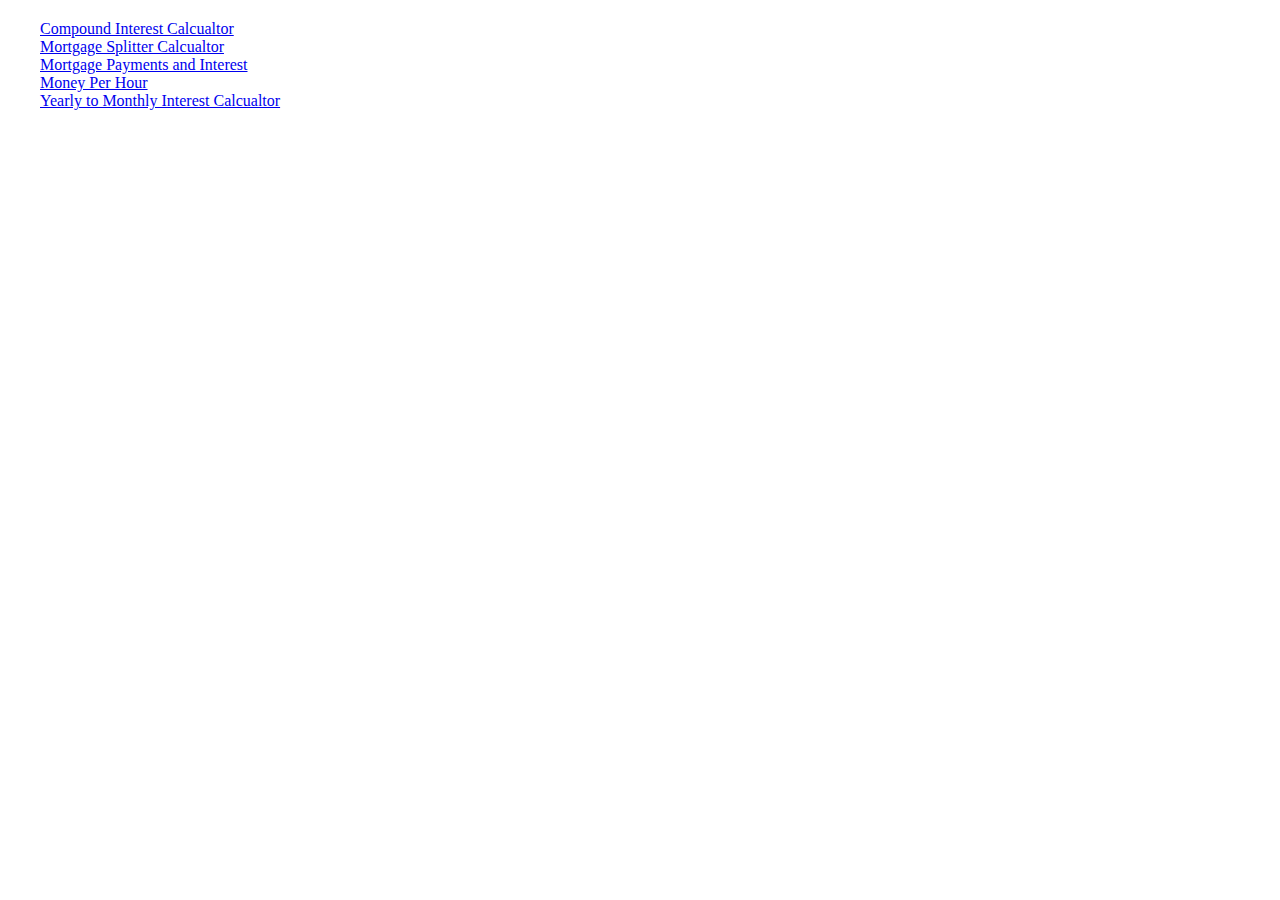
<file: public/index.html>
<!DOCTYPE html>
<html>
    <head>
        <meta charset="utf-8">
        <meta name="viewport" content="width=device-width, initial-scale=1">
        <title>Finance</title>
        <link rel="stylesheet" href="style.css" />
    </head>
    <body>
        <a href="compound.html">Compound Interest Calcualtor</a>
        <br/>
        <a href="mortgageSplitter.html">Mortgage Splitter Calcualtor</a>
        <br/>
        <a href="mortgagePaymentsAndInterest.html">Mortgage Payments and Interest</a>
        <br/>
        <a href="moneyPerHour.html">Money Per Hour</a>
        <br/>
        <a href="yearlyToMonthlyInterest.html">Yearly to Monthly Interest Calcualtor</a>
        <br/>
    </body>
</html>
</file>
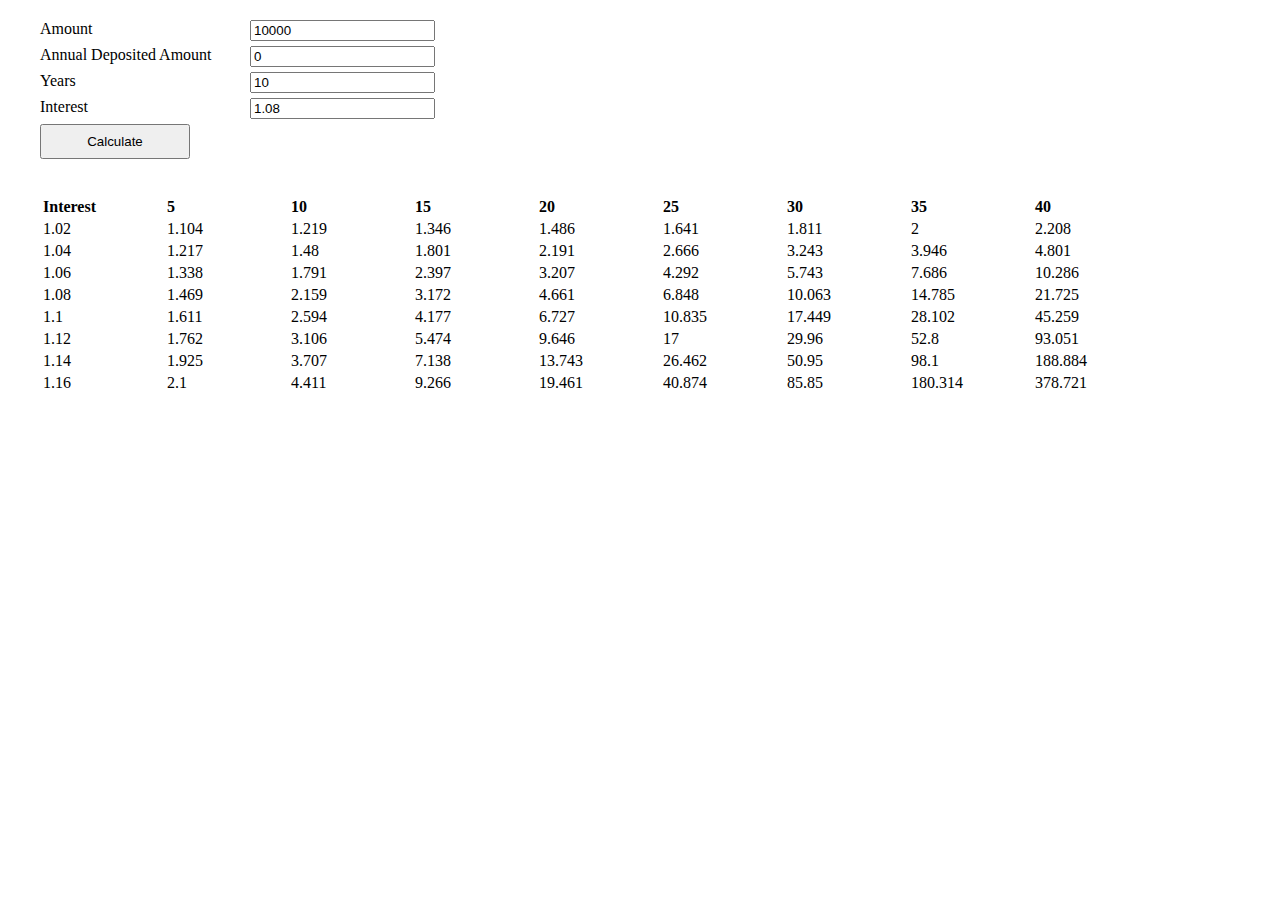
<file: public/compound.html>
<!DOCTYPE HTML>
<html>
<head>
	<title>Compound</title>
	<script src="js/main.js"></script>
	<script src="js/compound.js"></script>
	<link rel="stylesheet" href="style.css" />
	<style>
		th {
			text-align: left;
    		width: 120px;
		}
	</style>
</head>
<body onload="createTableInterestOutput()">
	<div class="inputContainer">
		Amount
		<input id="startingAmount" placeholder="startingAmount" value="10000"/>
	</div>

	<div class="inputContainer">
		Annual Deposited Amount
		<input id="amountDeposited" placeholder="amountDeposited" value="0"/>	
	</div>

	<div class="inputContainer">
		Years
		<input id="years" placeholder="years" value = "10"/>
	</div>

	<div class="inputContainer">
		Interest
		<input id="interestRate" placeholder="interestRate" value="1.08"/>	
	</div>

	<button onclick="calculateAmount()">Calculate</button><br/>
	
	<br />
	<div id="output"></div>

	<br />
	<div id="tableOutput">
	</div>
	
</body>
</html>
</file>
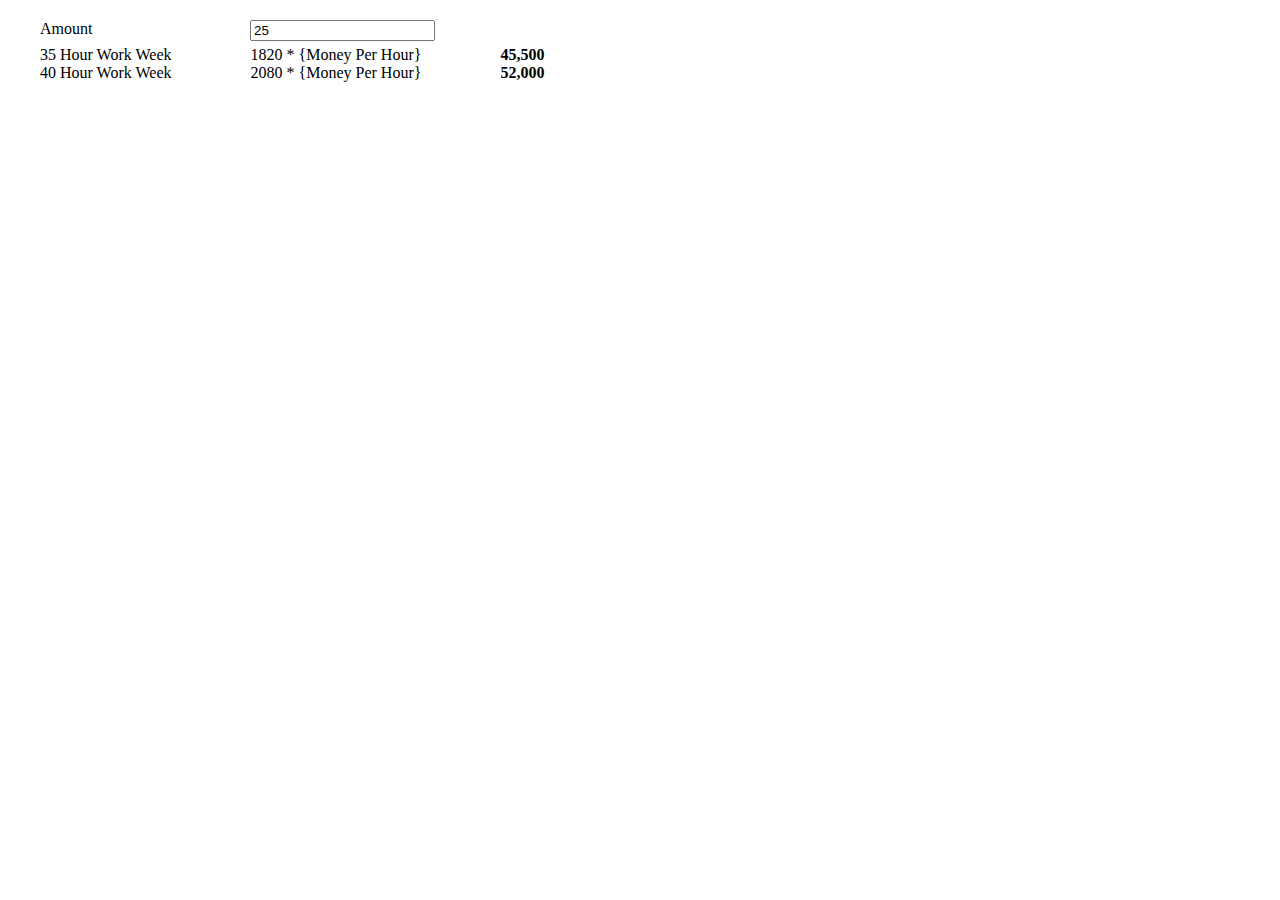
<file: public/moneyPerHour.html>
<!DOCTYPE html>
<html>
    <head>
        <meta charset="utf-8">
        <meta name="viewport" content="width=device-width, initial-scale=1">
        <title>Finance</title>
        <link rel="stylesheet" href="style.css" />
        <script src="js/main.js"></script>
        <style>
            .spacer {
                padding-left: 75px;
            }
        </style>
        <script>
            const updateValue = () => {
                const moneyPerHour = Number(get('moneyPerHour').value);
                get('value35').innerHTML = boldNumber(moneyPerHour * 1820);
                get('value40').innerHTML = boldNumber(moneyPerHour * 2080);
            };
        </script>
    </head>
    <body>
        <div class="inputContainer">
            Amount
            <input id="moneyPerHour" type="number" placeholder="moneyPerHour" value="25" onchange="updateValue()" />
        </div>

        35 Hour Work Week
        <span class="spacer">1820 * {Money Per Hour}</span>
        <span id="value35" class="spacer"><b>45,500</b></span>
        <br/>

        40 Hour Work Week
        <span class="spacer">2080 * {Money Per Hour}</span>
        <span id="value40" class="spacer"><b>52,000</b></span>
    </body>
</html>
</file>
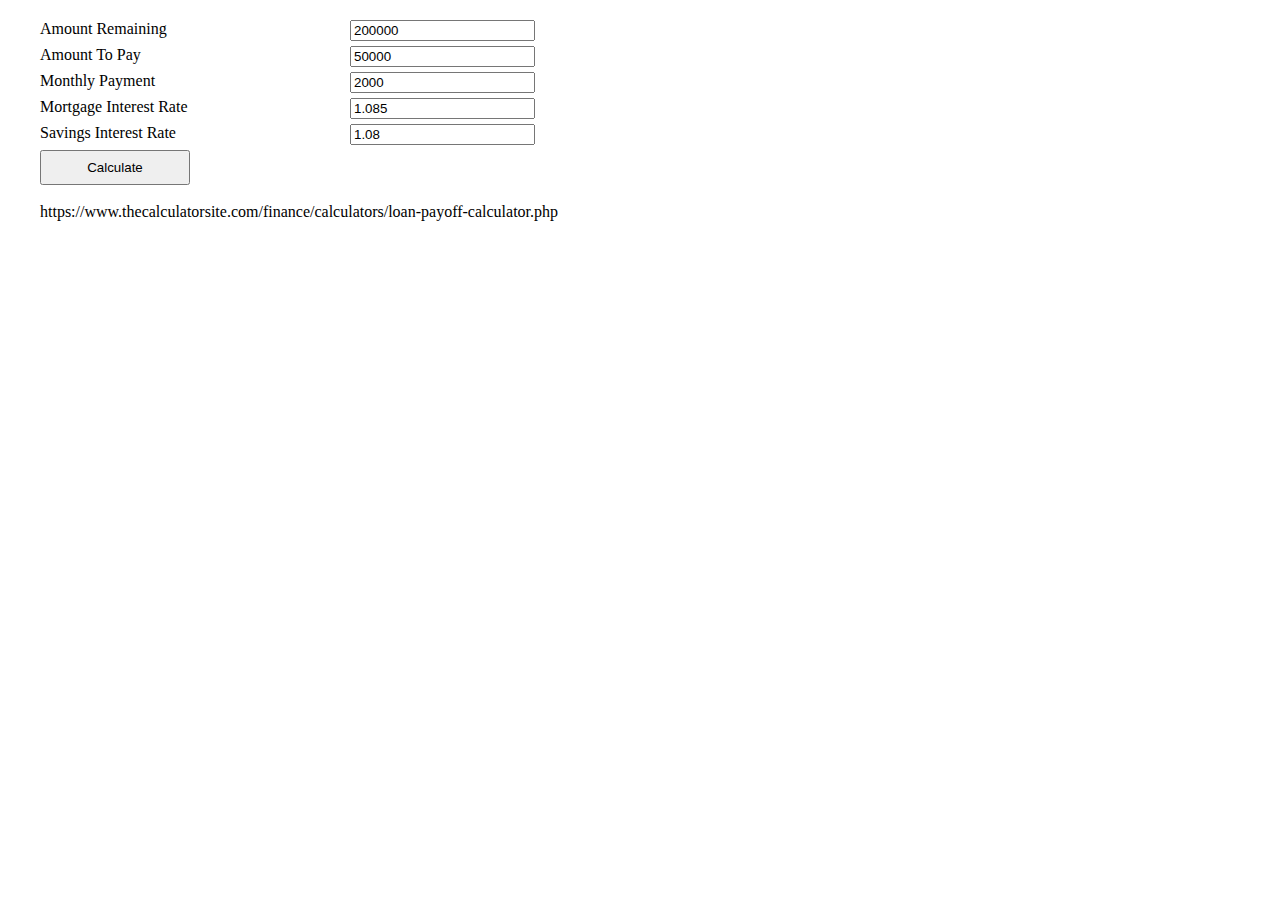
<file: public/monthlyPayments.html>
<!DOCTYPE HTML>
<html>
<head>
	<title>Home Interest Calculator</title>
	<script src="js/main.js"></script>
	<script src="js/monthlyPayments.js"></script>
	<link rel="stylesheet" href="style.css" />
	<style>
		.inputContainer input {
			left: 350px;
		}

        th, td {
            text-align: left;
            width: 200px;
        }
	</style>
</head>
<body>
	<div class="inputContainer">
		Amount Remaining
		<input id="amountRemaining" placeholder="Amount Remaining" value="200000" />
	</div>

    <div class="inputContainer">
		Amount To Pay
		<input id="amountToPay" placeholder="amountToPay" value="50000" />
	</div>

    <div class="inputContainer">
		Monthly Payment
		<input id="monthlyPayment" placeholder="monthlyPayment" value="2000" />
	</div>

	<div class="inputContainer">
		Mortgage Interest Rate
		<input
            id="mortgageInterestRate"
            placeholder="Mortgage Interest Rate"
            step=".0025"
            type="number"
            value="1.085"
        />
	</div>

	<div class="inputContainer">
		Savings Interest Rate
		<input
            id="savingsInterestRate"
            placeholder="Savings Interest Rate"
            step=".0025"
            type="number"
            value="1.08"
        />
	</div>

	<button onclick="calculateAmount()">Calculate</button><br/>
	
	<br />
	<div id="output"></div>
	https://www.thecalculatorsite.com/finance/calculators/loan-payoff-calculator.php
</body>
</html>
</file>
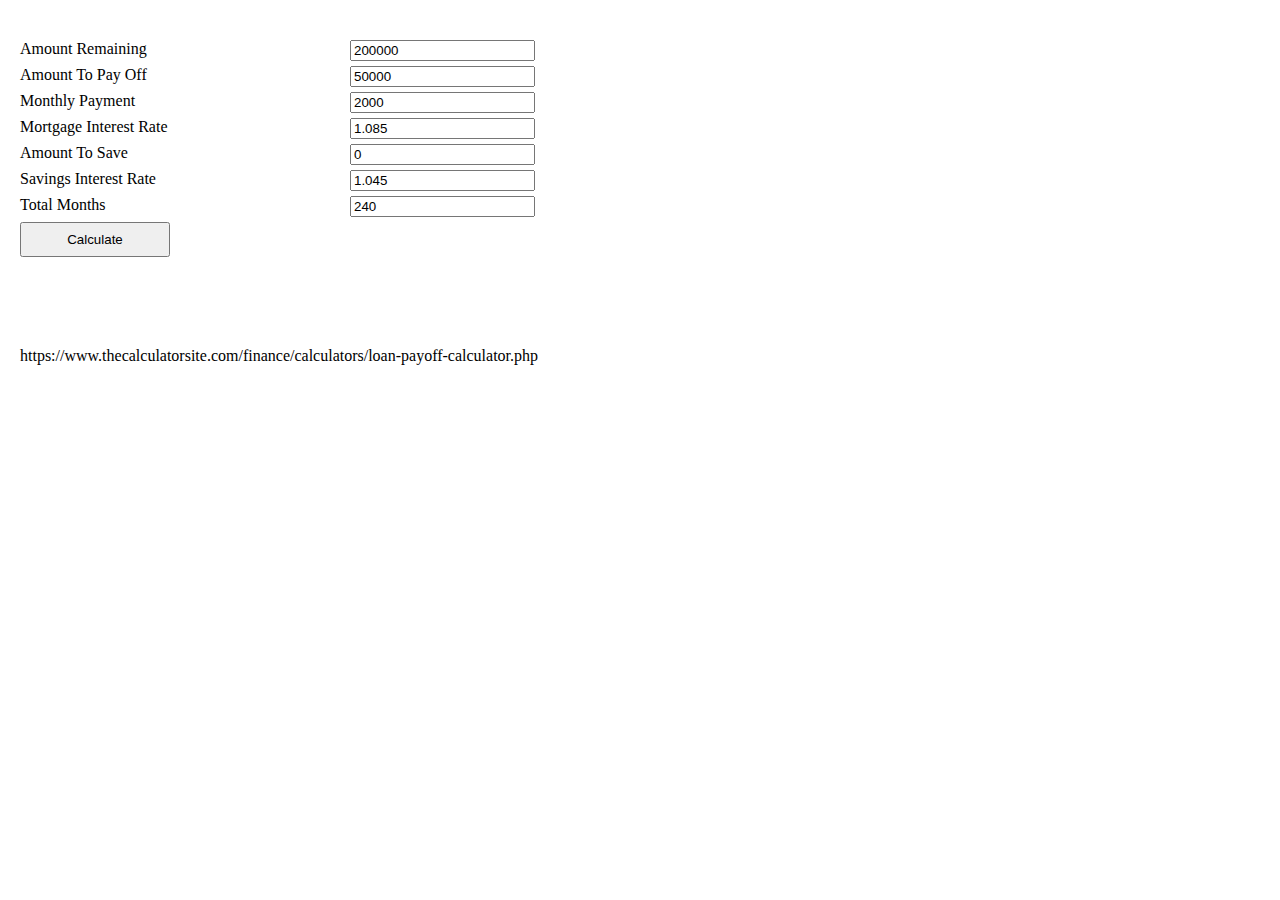
<file: public/mortgagePaymentsAndInterest.html>
<!DOCTYPE HTML>
<html>
<head>
	<title>Home Interest Calculator</title>
	<script src="js/main.js"></script>
	<script src="js/mortgagePaymentsAndInterest.js"></script>
	<link rel="stylesheet" href="style.css" />
	<style>
		.inputContainer input {
			left: 350px;
		}

        th, td {
            text-align: left;
            width: 200px;
        }

		body {
			max-width: 1600px;
			margin: 20px;
		}
	</style>
</head>
<body>
	<div class="inputContainer">
		Amount Remaining
		<input id="amountRemaining" placeholder="Amount Remaining" value="200000" />
	</div>

    <div class="inputContainer">
		Amount To Pay Off
		<input id="amountToPayOff" placeholder="Amount to pay off" value="50000" />
	</div>

    <div class="inputContainer">
		Monthly Payment
		<input id="monthlyPayment" placeholder="monthlyPayment" value="2000" />
	</div>

	<div class="inputContainer">
		Mortgage Interest Rate
		<input
            id="mortgageInterestRate"
            placeholder="Mortgage Interest Rate"
            step=".0025"
            type="number"
            value="1.085"
        />
	</div>

	<div class="inputContainer">
		Amount To Save
		<input id="amountToSave" placeholder="Amount to save" value="0" />
	</div>

	<div class="inputContainer">
		Savings Interest Rate
		<input
            id="savingsInterestRate"
            placeholder="Savings Interest Rate"
            step=".0025"
            type="number"
            value="1.045"
        />
	</div>

	<div class="inputContainer">
		Total Months
		<input
            id="totalMonths"
            placeholder="Total Months"
            step="1"
            type="number"
            value="240"
        />
	</div>

	<button onclick="calculateAmount()">Calculate</button><br/>
	
	<br />
	<div id="output"></div>


	<br />

	<br />
	<br />
	<br />
	https://www.thecalculatorsite.com/finance/calculators/loan-payoff-calculator.php
</body>
</html>
</file>
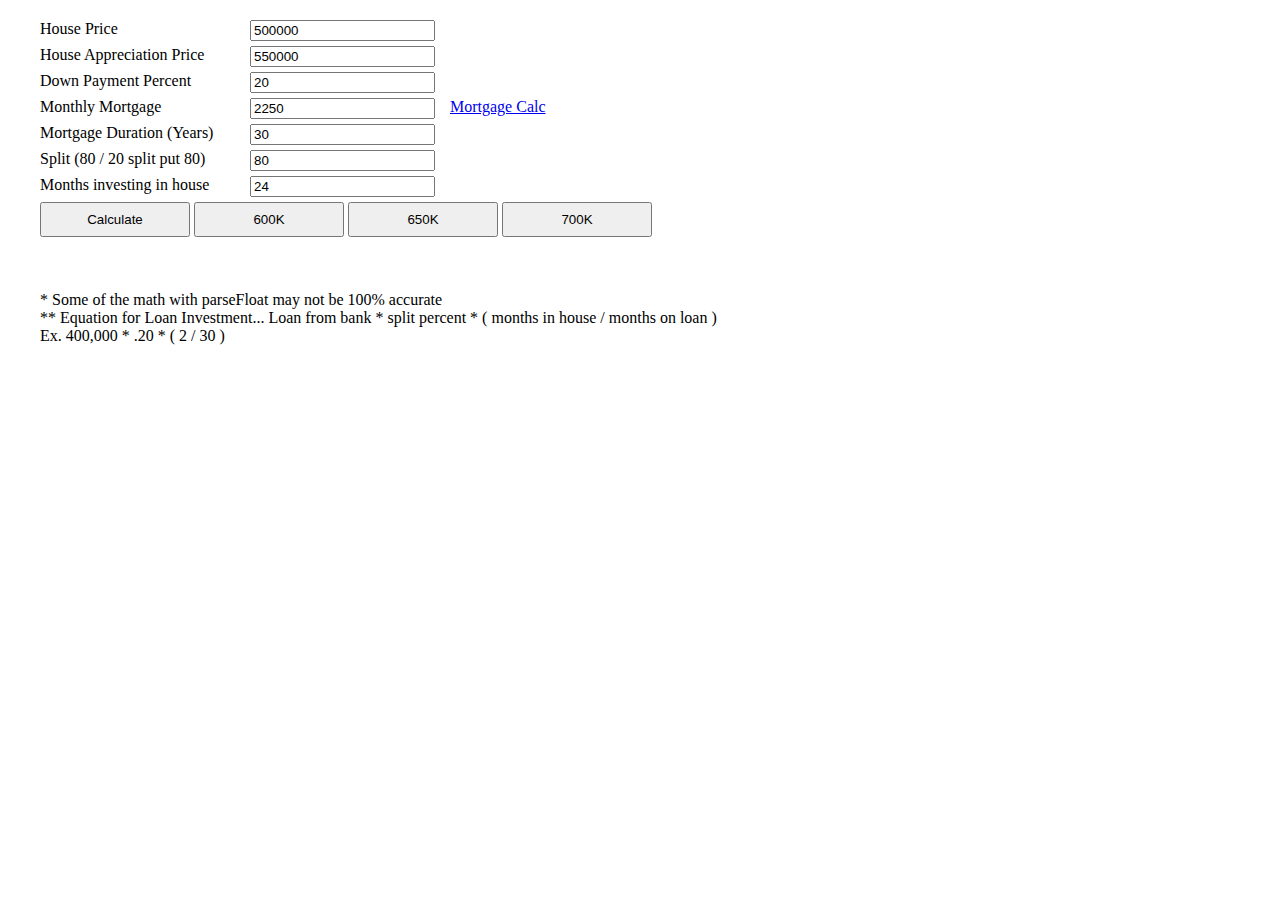
<file: public/mortgageSplitter.html>
<!DOCTYPE html>
<html>
    <head>
        <meta charset="utf-8">
        <meta name="viewport" content="width=device-width, initial-scale=1">
        <title>Finance</title>
        <script src="js/main.js"></script>
        <script src="js/splitter.js"></script>
        <link rel="stylesheet" href="style.css" />
    </head>
    <body>
        <div class="inputContainer">
            House Price
            <input id="housePrice" type="number" placeholder="500000" value="500000" />
            <br />
        </div>

        <div class="inputContainer">
            House Appreciation Price
            <input id="houseAppreciationPrice" type="number" placeholder="550000" value="550000" />
            <br />
        </div>

        <div class="inputContainer">
            Down Payment Percent
            <input id="downPaymentRate" type="number" placeholder="20" value="20" />
            <br />
        </div>

        <div class="inputContainer">
            Monthly Mortgage
            <input id="monthlyMortgage" type="number" placeholder="2250" value="2250" />
            <a href="https://www.mortgagecalculator.org/">Mortgage Calc</a>
            <br />
        </div>

        <div class="inputContainer">            
            Mortgage Duration (Years)
            <input id="mortgageDuration" type="number" placeholder="30" value="30" />
            <br />
        </div>

        <div class="inputContainer">
            Split (80 / 20 split put 80)
            <input id="primarySplit" type="number" placeholder="80" value="80" />
            <br />
        </div>

        <div class="inputContainer">
            Months investing in house
            <input id="monthsInvested" type="number" placeholder="24" value="24" />
            <br />
        </div>

        <button onclick="calculateHouseSplit()">Calculate</button>
        <button onclick="fillIn600()">600K</button>
        <button onclick="fillIn650()">650K</button>
        <button onclick="fillIn700()">700K</button>
        <br /><br />

        <span id="houseSplitResults"></span>

        <br /><br />
        * Some of the math with parseFloat may not be 100% accurate
        <br />
        ** Equation for Loan Investment... Loan from bank * split percent * ( months in house / months on loan )
        <br />
        Ex. 400,000 * .20 * ( 2 / 30 )        

    </body>
</html>
</file>
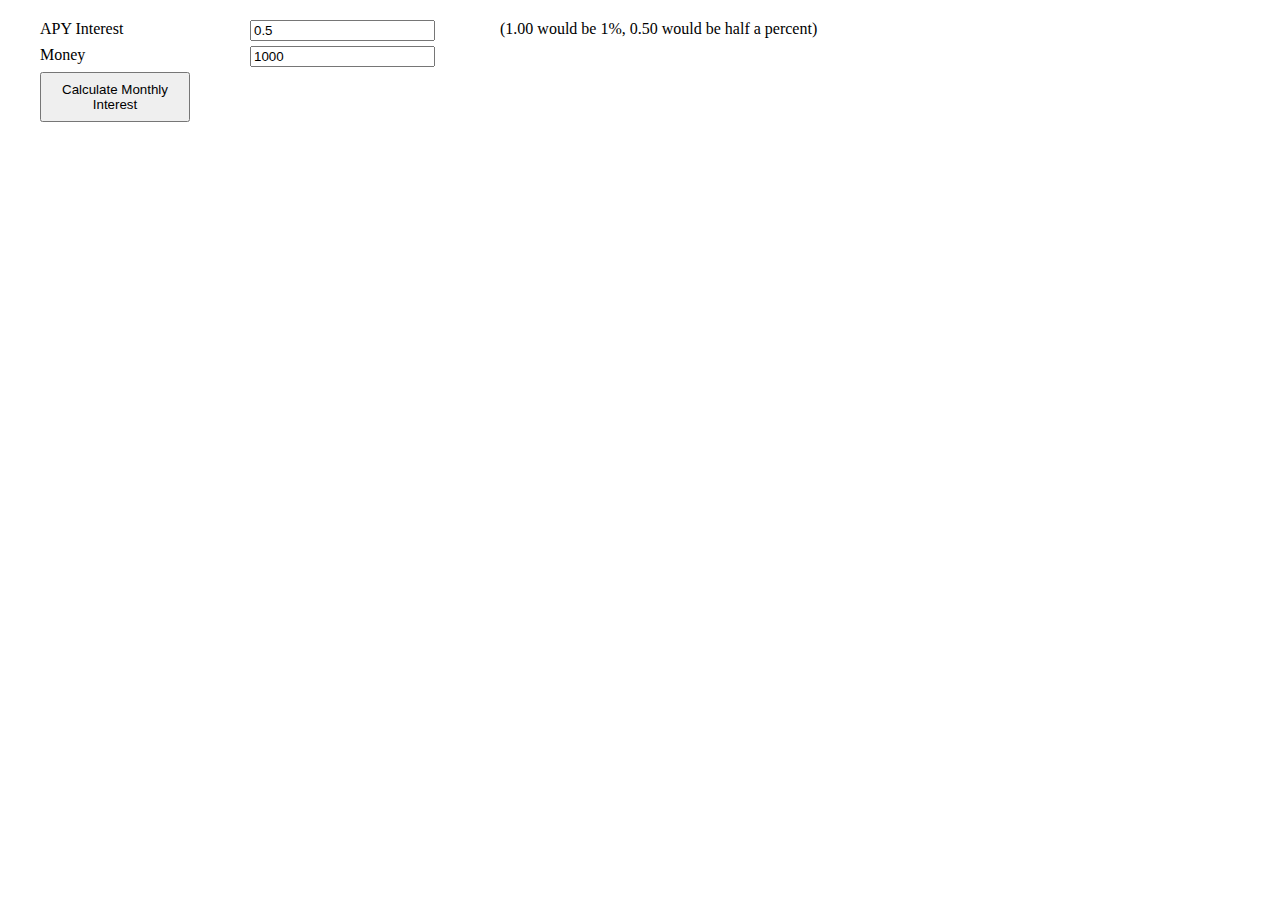
<file: public/yearlyToMonthlyInterest.html>
<!DOCTYPE html>
<html>
    <head>
        <meta charset="utf-8">
        <meta name="viewport" content="width=device-width, initial-scale=1">
        <title>Finance</title>
        <script>
            const get = (id) => document.getElementById(id);

            const calculateMonthlyInterestRate = () => {
                const result = [];
                const apy = parseFloat(get('apy').value) / 100;
                const helper = Math.pow(apy + 1, 1/12);
                const monthlyApy = (helper - 1) * 100;
                result.push(`Monthly Interest ${monthlyApy.toPrecision(4)}`);

                const money = get('money').value;
                const monthlyValue = money * (monthlyApy / 100);
                const yearlyValue = money * apy;
                result.push(`Monthly Value ${monthlyValue.toPrecision(4)}`);
                result.push(`Yearly Value ${yearlyValue.toPrecision(2)}`);
                get('apyResults').innerHTML = result.join('<br />');
            }
        </script>
        <link rel="stylesheet" href="style.css" />
    </head>
    <body>
        <div class="apyContainer">
            <div class="inputContainer">
                APY Interest
                <input id="apy" type="number" placeholder="0.5" value="0.5" />
                <span class="start500">(1.00 would be 1%, 0.50 would be half a percent)</span>    
            </div>

            <div class="inputContainer">
                Money
                <input id="money" type="number" placeholder="1000" value="1000" />    
            </div>

            <button onclick="calculateMonthlyInterestRate()">Calculate Monthly Interest</button>
            <br /><br />

            <div id="apyResults"></div>
            <br />
        </div>
    </body>
</html>
</file>
<file: public/style.css>
body {
    margin: 0px auto;
    max-width: 1200px;
    padding-top: 20px;
}

button {
    padding: 8px;
    width: 150px;
}

.start500 {
    position: absolute;
    left: 500px;
}

.inputContainer {
    padding-bottom: 8px;
}

.inputContainer input {
    position: absolute;
    left: 250px;
}

.inputContainer a {
    position: absolute;
    left: 450px;
}
</file>
